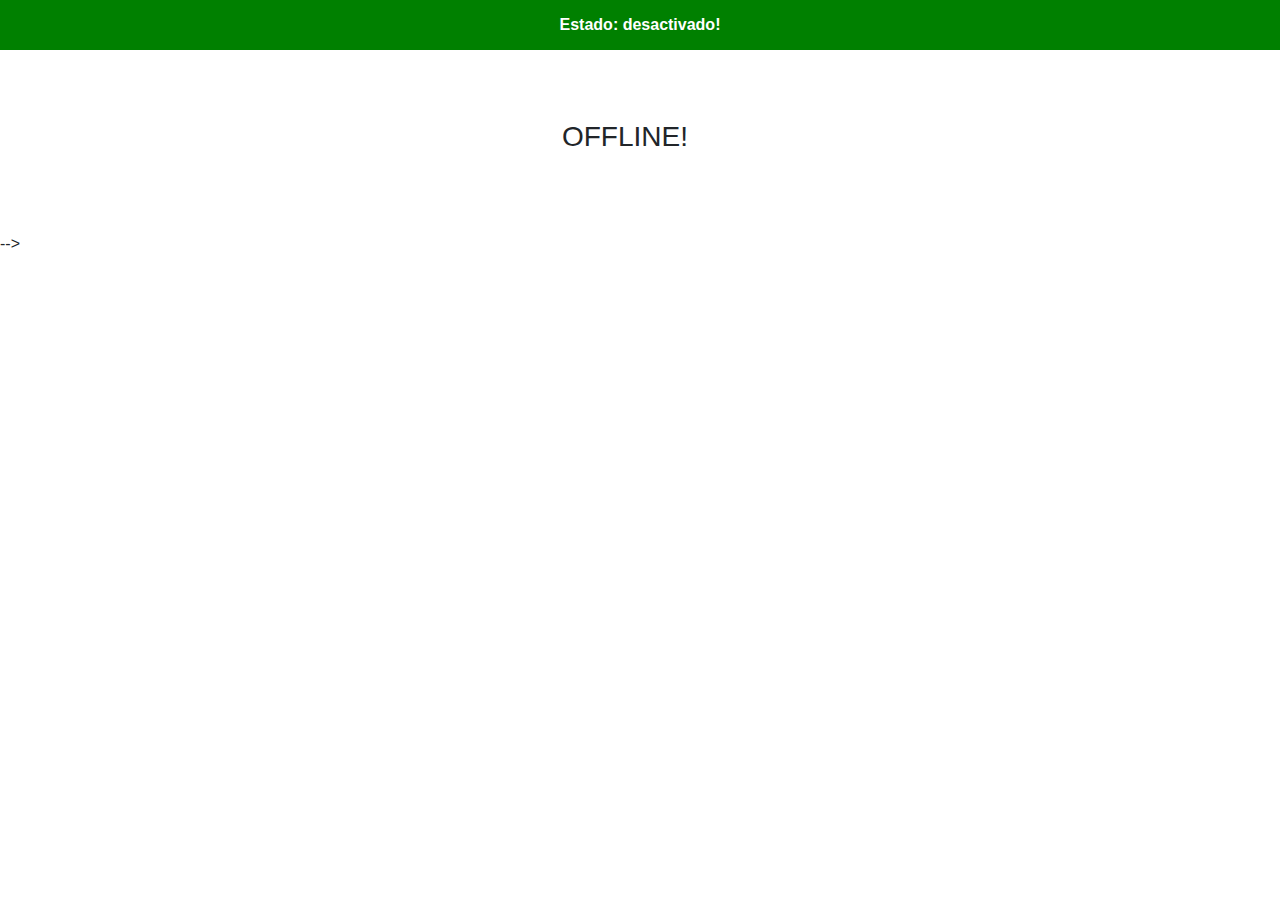
<file: offline.html>
<!doctype html>
<html lang="es-AR">
  <head>
    <!-- Required meta tags -->
    <meta charset="utf-8">
    <meta name="viewport" content="width=device-width, initial-scale=1.0">
    <link rel="shortcut icon" href="/favicon.ico" type="image/x-icon">
	<link rel="icon" href="img/favicon.ico" type="image/x-icon">

    <!-- Bootstrap CSS -->
    <link rel="stylesheet" type="text/css" href="css/bootstrap.css">

    <!-- Main CSS -->
    <link rel="stylesheet" type="text/css" href="css/main.css">
    <title>Sergio Diaz, Cátedra PWA</title>
  </head>
  <body>
    <div class="offline-banner">
        <div>Estado:
            <span class="st-offline">activado!</span>
            <span class="st-online">desactivado!</span>
        </div>
    </div>

    <div class="app-container container">
        <div class="row">
            <div class="col-12">
                <div class="row">
                    <div class="col-12">
                        <section class="contact-form">
                            <h3>OFFLINE!</h3>
                        </section>
                    </div>
                </div>
            </div>
            
            <div class="col-12">
                <div id="fulbito"></div>
            </div>
        </div>
    </div>
    
    <script src="js/register-sw.js"></script>
	<script src="js/main.js"></script>
    <!-- Optional JavaScript -->
    <!-- jQuery first, then Popper.js, then Bootstrap JS -->
    <script src="https://code.jquery.com/jquery-3.2.1.slim.min.js" integrity="sha384-KJ3o2DKtIkvYIK3UENzmM7KCkRr/rE9/Qpg6aAZGJwFDMVNA/GpGFF93hXpG5KkN" crossorigin="anonymous"></script>
    <script src="https://cdnjs.cloudflare.com/ajax/libs/popper.js/1.12.9/umd/popper.min.js" integrity="sha384-ApNbgh9B+Y1QKtv3Rn7W3mgPxhU9K/ScQsAP7hUibX39j7fakFPskvXusvfa0b4Q" crossorigin="anonymous"></script>
    <script src="https://maxcdn.bootstrapcdn.com/bootstrap/4.0.0/js/bootstrap.min.js" integrity="sha384-JZR6Spejh4U02d8jOt6vLEHfe/JQGiRRSQQxSfFWpi1MquVdAyjUar5+76PVCmYl" crossorigin="anonymous"></script>
	-->
  </body>
</html>
</file>
<file: css/main.css>
.app-container {
    padding: 20px;
    margin: 0 auto 50px auto;
    max-width: calc(75vw);
    display: flex;
    justify-content: center;
    width: 100%;
    flex: 1 1 auto;
    background-color: rgba(255,255,255, 0.5);
    border-radius: 10px;
}

table thead {
    background-color: black;
    color: white;
    font-weight: bold;
}

table tbody tr td:nth-child(1),
table tbody tr td:nth-child(2) {
    font-weight: bold;
    font-size: 18px;
    width: 100px;
    overflow: hidden;
    word-break: break-all;
    white-space: pre;
}

body .offline-banner {
    display: flex;
    width: calc(100wv);
    background-color: green;
    height: 50px;
    justify-content: center;
    align-items: center;
    color: white;
    font-weight: bold;
    margin-bottom: 50px;
}

body.offline .offline-banner {
    background-color: red;
    animation: animate 1.5s linear infinite;
}

body.offline .st-online {
    display: none;
}

body:not(.offline) .st-offline {
    display: none;
}

@keyframes animate {
    0% {
        opacity: 0;
    }

    50% {
        opacity: 0.7;
    }

    100% {
        opacity: 0;
    }
}

body #fulbito {
	background:white;
    display: none;
    margin: 0 auto;
}

body.offline #fulbito {
    display: flex;
    justify-content: center;
    width: 100%;
    flex-direction: row;
}
</file>
